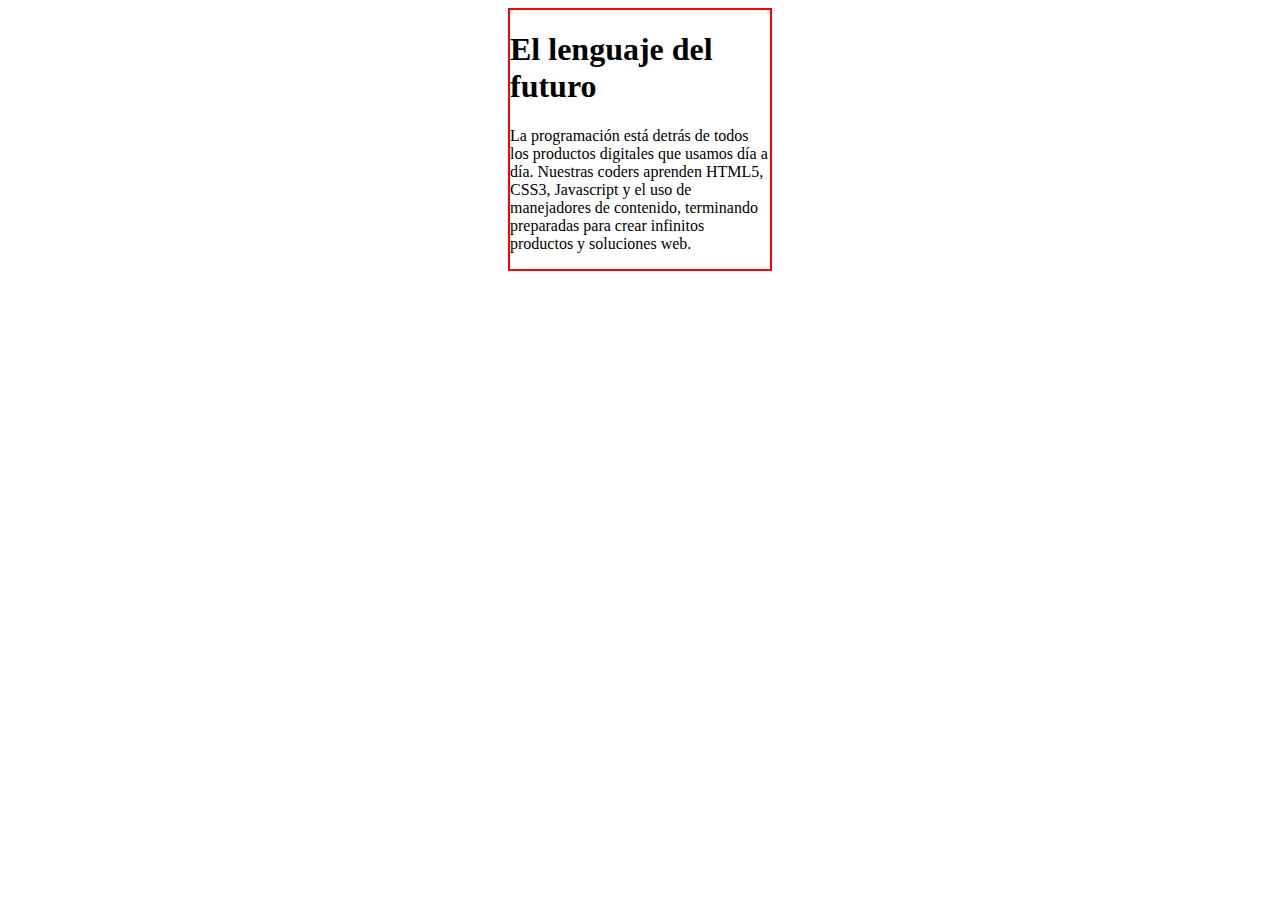
<file: Parte1/index.html>
<!DOCTYPE html>
<html>
	<head>
		<meta charset="utf-8">
	<link rel="shortcut icon" href="favicon.ico">
	<link rel="stylesheet" type="text/css" href="css/main.css">
	<title></title>
	</head>
	<body>
	<div class="primero">
	
		<h1>El lenguaje del futuro</h1>
			<p>La programación está detrás de todos los productos digitales que usamos día a día. Nuestras coders aprenden HTML5, CSS3, Javascript y el uso de manejadores de contenido, terminando preparadas para crear infinitos productos y soluciones web.</p>


	</div>
	</body>
</html>
</file>
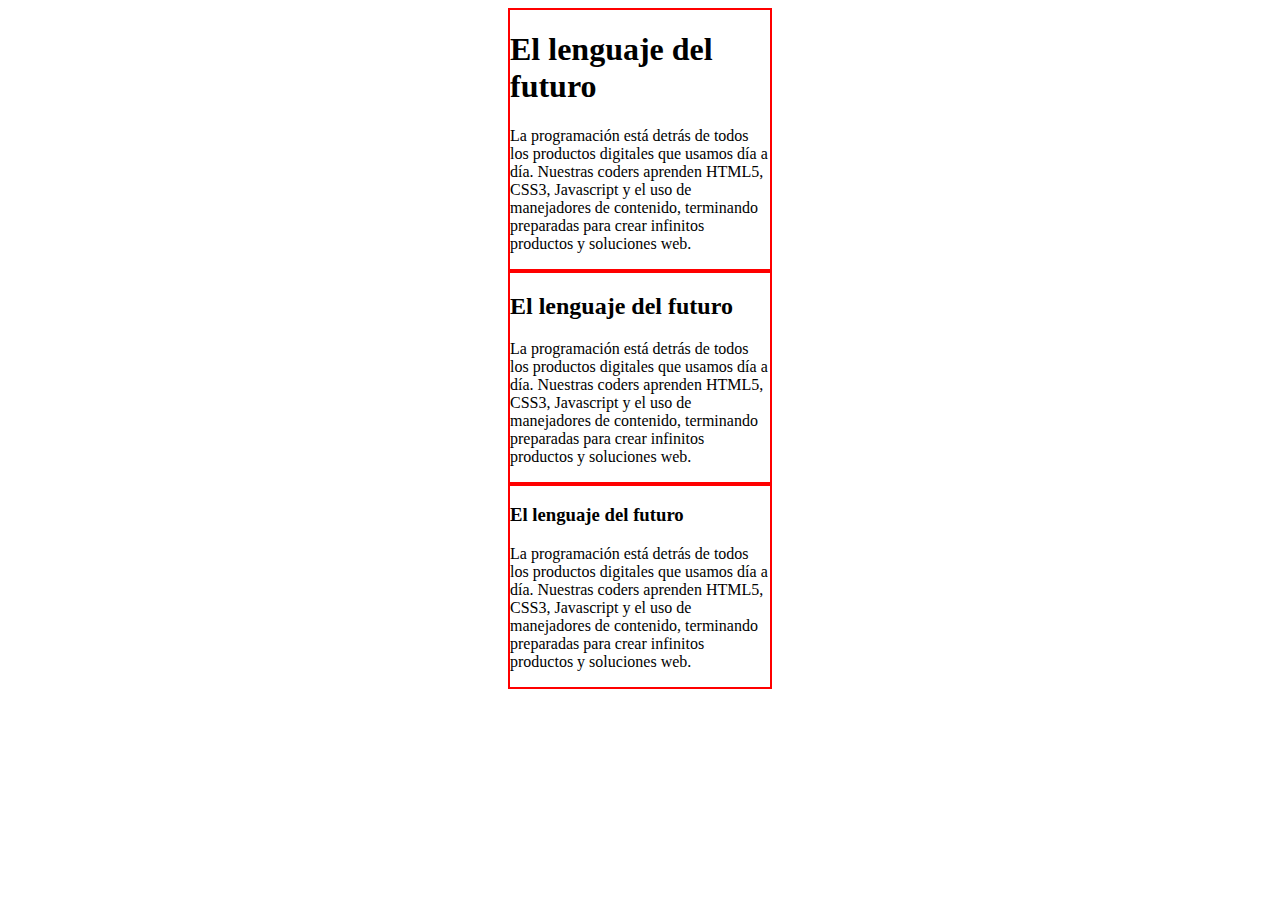
<file: Parte2/index.html>
<!DOCTYPE html>
<html>
	<head>
		<meta charset="utf-8">
	<link rel="shortcut icon" href="favicon.ico">
	<link rel="stylesheet" type="text/css" href="css/main.css">
	<title></title>
	</head>
	<body>
	<div class="primero">
	
		<h1>El lenguaje del futuro</h1>
			<p>La programación está detrás de todos los productos digitales que usamos día a día. Nuestras coders aprenden HTML5, CSS3, Javascript y el uso de manejadores de contenido, terminando preparadas para crear infinitos productos y soluciones web.</p>
	</div>
	<div class="segundo">
	
		<h2>El lenguaje del futuro</h2>
			<p>La programación está detrás de todos los productos digitales que usamos día a día. Nuestras coders aprenden HTML5, CSS3, Javascript y el uso de manejadores de contenido, terminando preparadas para crear infinitos productos y soluciones web.</p>
	</div>
	<div class="tercero">
	
		<h3>El lenguaje del futuro</h3>
			<p>La programación está detrás de todos los productos digitales que usamos día a día. Nuestras coders aprenden HTML5, CSS3, Javascript y el uso de manejadores de contenido, terminando preparadas para crear infinitos productos y soluciones web.</p>
	</div>
	</body>
</html>
</file>
<file: Parte1/css/main.css>
/* Agrega aqui tu CSS */
.primero{
border: 2px solid #FF0000;
display: inline-block;
margin:0px 500px;


}
</file>
<file: Parte2/css/main.css>
/* Agrega aqui tu CSS *//* Agrega aqui tu CSS */
.primero{
border: 2px solid #FF0000;
display: block;
margin:0px 500px;
}
.segundo{
border: 2px solid #FF0000;
display: block;
margin:0px 500px;
}
.tercero{
border: 2px solid #FF0000;
display: block;
margin:0px 500px;
}
</file>
